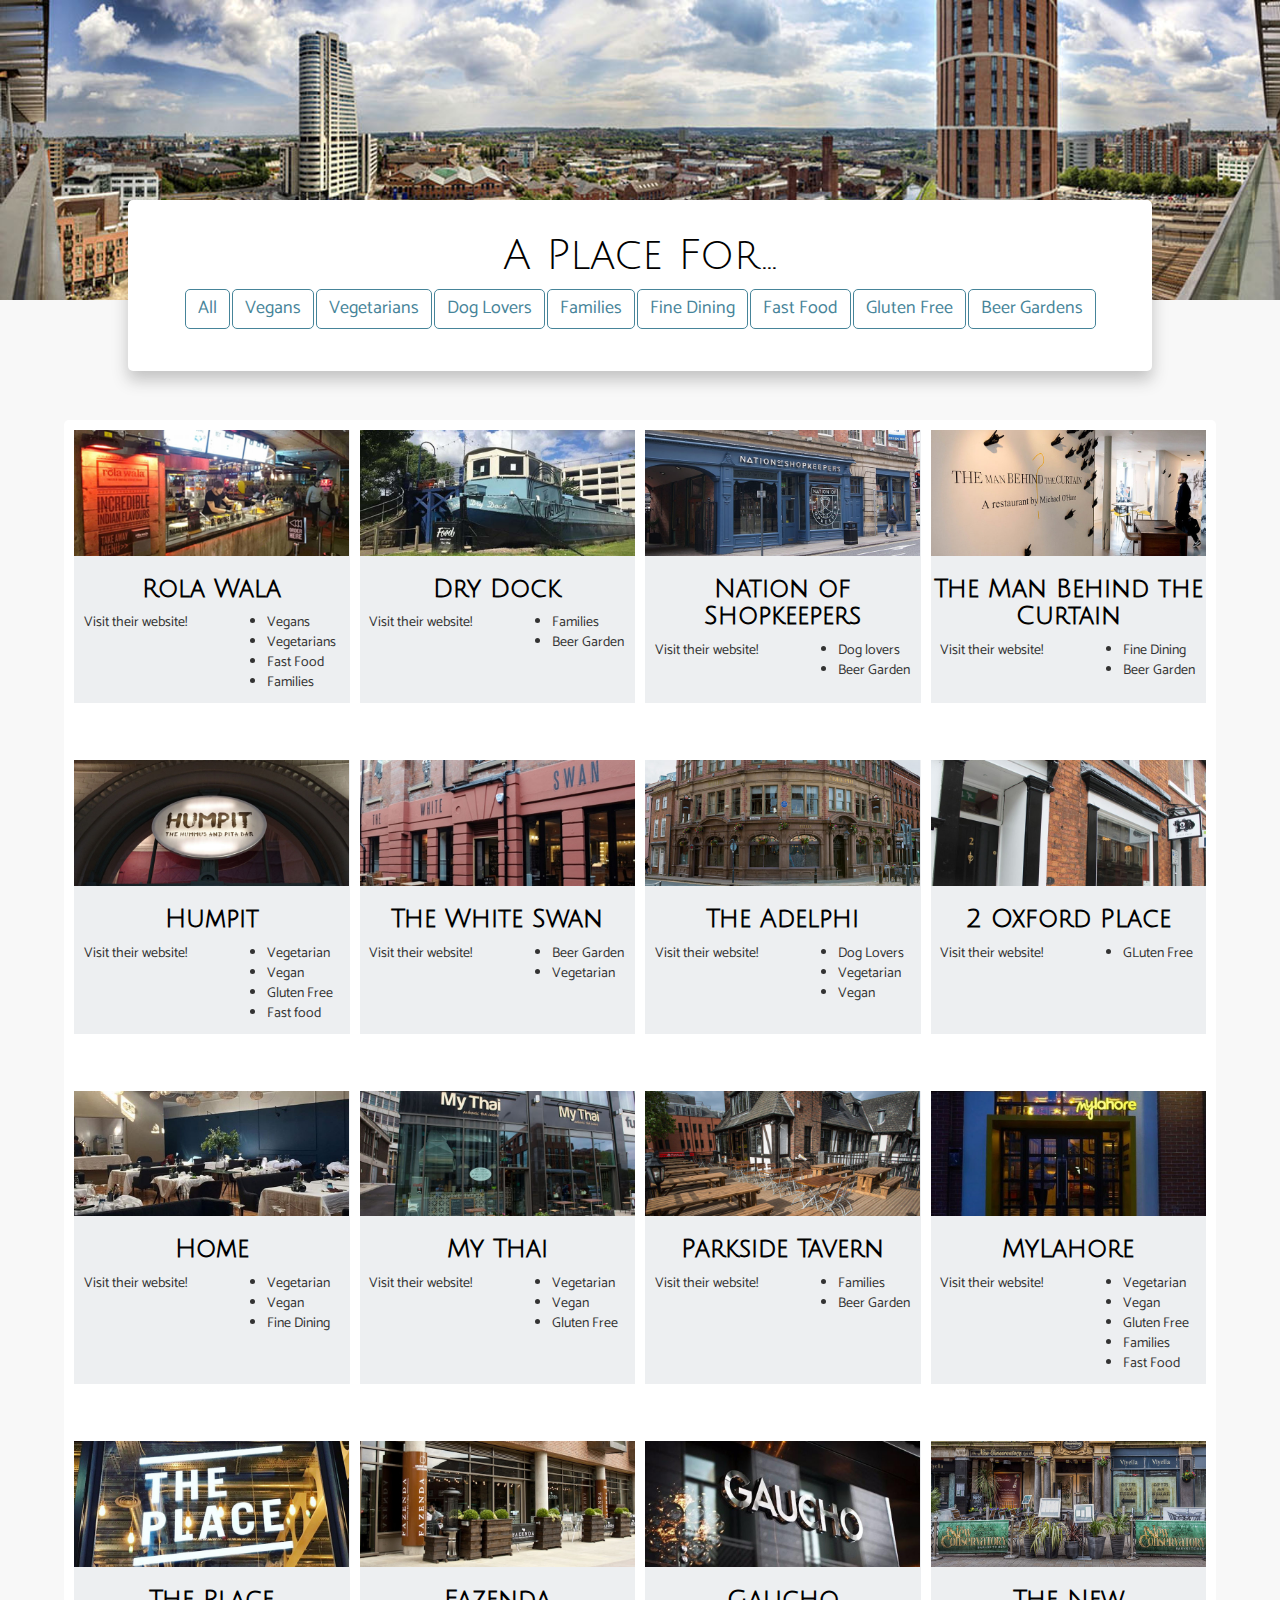
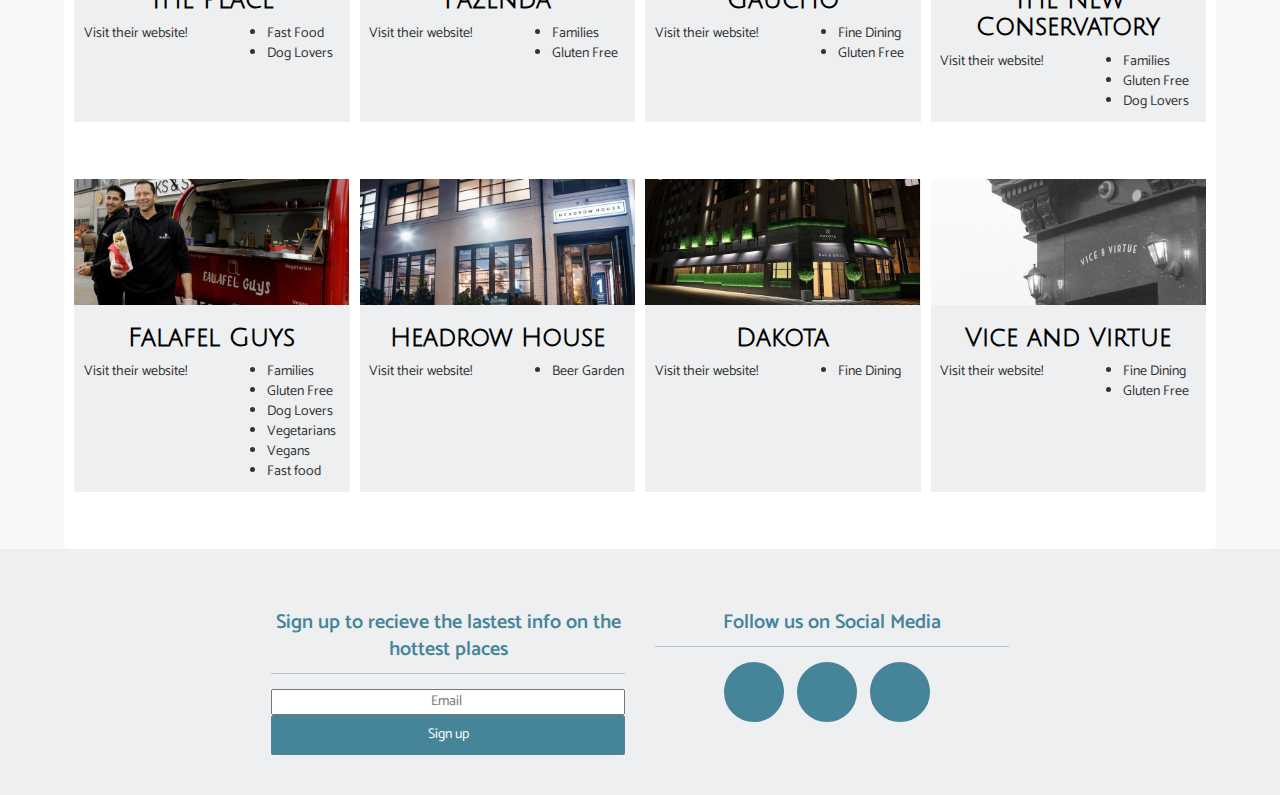
<file: main/index.html>
<!DOCTYPE html>
<html>

<head>
  <title>Index</title>
  <meta charset="utf-8">
  <meta name="viewport" content="width=device-width, initial-scale=1.0">
  <script src="https://code.jquery.com/jquery-3.3.1.min.js" integrity="sha256-FgpCb/KJQlLNfOu91ta32o/NMZxltwRo8QtmkMRdAu8=" crossorigin="anonymous"></script>
  <link rel="stylesheet" href="https://maxcdn.bootstrapcdn.com/bootstrap/3.3.7/css/bootstrap.min.css" integrity="sha384-BVYiiSIFeK1dGmJRAkycuHAHRg32OmUcww7on3RYdg4Va+PmSTsz/K68vbdEjh4u" crossorigin="anonymous">
  <!-- Latest compiled and minified CSS -->
  <link rel="stylesheet" href="https://maxcdn.bootstrapcdn.com/bootstrap/3.3.7/css/bootstrap.min.css" integrity="sha384-BVYiiSIFeK1dGmJRAkycuHAHRg32OmUcww7on3RYdg4Va+PmSTsz/K68vbdEjh4u" crossorigin="anonymous">
  <!-- Latest compiled and minified JavaScript -->
  <script src="https://maxcdn.bootstrapcdn.com/bootstrap/3.3.7/js/bootstrap.min.js" integrity="sha384-Tc5IQib027qvyjSMfHjOMaLkfuWVxZxUPnCJA7l2mCWNIpG9mGCD8wGNIcPD7Txa" crossorigin="anonymous"></script>
  <link rel="stylesheet" href="https://use.fontawesome.com/releases/v5.0.13/css/all.css" integrity="sha384-DNOHZ68U8hZfKXOrtjWvjxusGo9WQnrNx2sqG0tfsghAvtVlRW3tvkXWZh58N9jp" crossorigin="anonymous">
  <link href="https://fonts.googleapis.com/css?family=Catamaran" rel="stylesheet">
  <link href="https://fonts.googleapis.com/css?family=Julius+Sans+One" rel="stylesheet">
  <script src="js/script.js"></script>
  <link rel="stylesheet" type="text/css" href="css/stylesheet.css">
</head>

<body>

  <nav>
    <div id="mySidenav" class="sidenav">
      <a href="javascript:void(0)" class="closebtn" onclick="closeNav()"><i class="fas fa-times"></i></a>
      <a href="index.html">Home</a>
      <a href="about.html">About</a>
      <a href="contact.html">Contact</a>
    </div>

    <span class="hamburger" onclick="openNav()"><i class="fas fa-bars"></i></span>
  </nav>

  <header>
    <div class="header">
      <!-- <img class="center-block header-img img-responsive" src="images/header.jpg" alt="placeholder"> -->
      <div class="overlay">
        <h1>A Place For...</h1>
        <div class="btn-group" id="btn-override">
          <button id="button-styling" type="button" class="btn btn-default dropdown-toggle" data-toggle="dropdown" aria-haspopup="true" aria-expanded="false">
    Filters <span class="caret"></span>
          </button>

            <div class="dropdown-menu">
              <button class="btn btn-default filter-button" data-filter="all">All</button>
              <button class="btn btn-default filter-button" data-filter="vegans">Vegans</button>
              <button class="btn btn-default filter-button" data-filter="vegetarians">Vegetarians</button>
              <button class="btn btn-default filter-button" data-filter="dog-lovers">Dog Lovers</button>
              <button class="btn btn-default filter-button" data-filter="families">Families</button>
              <button class="btn btn-default filter-button" data-filter="fine-dining">Fine Dining</button>
              <button class="btn btn-default filter-button" data-filter="fast-food">Fast Food</button>
              <button class="btn btn-default filter-button" data-filter="gluten-free">Gluten Free</button>
              <button class="btn btn-default filter-button" data-filter="beer-gardens">Beer Gardens</button>
            </div>
          <div class="desktop-filter">
            <button class="btn btn-default filter-button" data-filter="all">All</button>
            <button class="btn btn-default filter-button" data-filter="vegans">Vegans</button>
            <button class="btn btn-default filter-button" data-filter="vegetarians">Vegetarians</button>
            <button class="btn btn-default filter-button" data-filter="dog-lovers">Dog Lovers</button>
            <button class="btn btn-default filter-button" data-filter="families">Families</button>
            <button class="btn btn-default filter-button" data-filter="fine-dining">Fine Dining</button>
            <button class="btn btn-default filter-button" data-filter="fast-food">Fast Food</button>
            <button class="btn btn-default filter-button" data-filter="gluten-free">Gluten Free</button>
            <button class="btn btn-default filter-button" data-filter="beer-gardens">Beer Gardens</button>
          </div>
        </div>
      </div>
  </header>

  <section>
    <div class="container filter-gallery container-main">
      <div class="row">
        <br/>
        <div class="gallery_product col-lg-3 col-md-3 col-sm-4 filter vegans vegetarians fast-food families">
          <img src="images/image-size-test.jpg" class="img-responsive">
          <div class="row">
            <div class="col-lg-12 col-md-12 col-sm-12 col-xs-12">
              <h2 class="text-center">Rola Wala</h2>
            </div>
          </div>
          <div class="row">
            <div class="col-md-6 col-xs-6 text-center restuarant-link">
              <p>
                Visit their website!
              </p>
              <a href="#">
                <i class="fas fa-external-link-alt"></i>
              </a>
            </div>
            <div class="col-md-6 col-xs-6">
              <ul>
                <li>
                  Vegans
                </li>
                <li>
                  Vegetarians
                </li>
                <li>
                  Fast Food
                </li>
                <li>
                  Families
                </li>
              </ul>
            </div>
          </div>
        </div>

        <div class="gallery_product col-lg-3 col-md-3 col-sm-4 filter families beer-gardens">
          <img src="images/dry-dock.jpg" class="img-responsive">
          <div class="row">
            <div class="col-lg-12 col-md-12 col-sm-12 col-xs-12">
              <h2 class="text-center">Dry Dock</h2>
            </div>
          </div>
          <div class="row">
            <div class="col-md-6 col-xs-6 text-center restuarant-link">
              <p>
                Visit their website!
              </p>
              <a href="#">
                <i class="fas fa-external-link-alt"></i>
              </a>
            </div>
            <div class="col-md-6 col-xs-6">
              <ul>
                <li>
                  Families
                </li>
                <li>
                  Beer Garden
                </li>
              </ul>
            </div>
          </div>
        </div>

        <div class="gallery_product col-lg-3 col-md-3 col-sm-4 col-xs-12 filter dog-lovers beer-gardens">
          <img src="images/nation.jpg" class="img-responsive">
          <div class="row">
            <div class="col-lg-12 col-md-12 col-sm-12 col-xs-12">
              <h2 class="text-center">Nation of Shopkeepers</h2>
            </div>
          </div>
          <div class="row">
            <div class="col-md-6 col-xs-6 text-center restuarant-link">
              <p>
                Visit their website!
              </p>
              <a href="#">
                <i class="fas fa-external-link-alt"></i>
              </a>
            </div>
            <div class="col-md-6 col-xs-6">
              <ul>
                <li>
                  Dog lovers
                </li>
                <li>
                  Beer Garden
                </li>
              </ul>
            </div>
          </div>
        </div>

        <div class="gallery_product col-lg-3 col-md-3 col-sm-4 col-xs-12 filter fine-dining">
          <img src="images/man-curtain.jpg" class="img-responsive">
          <div class="row">
            <div class="col-lg-12 col-md-12 col-sm-12 col-xs-12">
              <h2 class="text-center">The Man Behind the Curtain</h2>
            </div>
          </div>
          <div class="row">
            <div class="col-md-6 col-xs-6 text-center restuarant-link">
              <p>
                Visit their website!
              </p>
              <a href="#">
                <i class="fas fa-external-link-alt"></i>
              </a>
            </div>
            <div class="col-md-6 col-xs-6">
              <ul>
                <li>
                  Fine Dining
                </li>
                <li>
                  Beer Garden
                </li>
              </ul>
            </div>
          </div>
        </div>

        <div class="gallery_product col-lg-3 col-md-3 col-sm-4 col-xs-12 filter fast-food vegetarians vegans gluten-free">
          <img src="images/humpit.jpg" class="img-responsive">
          <div class="row">
            <div class="col-lg-12 col-md-12 col-sm-12 col-xs-12">
              <h2 class="text-center">Humpit</h2>
            </div>
          </div>
          <div class="row">
            <div class="col-md-6 col-xs-6 text-center restuarant-link">
              <p>
                Visit their website!
              </p>
              <a href="#">
                <i class="fas fa-external-link-alt"></i>
              </a>
            </div>
            <div class="col-md-6 col-xs-6">
              <ul>
                <li>
                  Vegetarian
                </li>
                <li>
                  Vegan
                </li>
                <li>
                  Gluten Free
                </li>
                <li>
                  Fast food
                </li>
              </ul>
            </div>
          </div>
        </div>

        <div class="gallery_product col-lg-3 col-md-3 col-sm-4 col-xs-12 filter beer-gardens vegetarians">
          <img src="images/white-swan.jpg" class="img-responsive">
          <div class="row">
            <div class="col-lg-12 col-md-12 col-sm-12 col-xs-12">
              <h2 class="text-center">The White Swan</h2>
            </div>
          </div>
          <div class="row">
            <div class="col-md-6 col-xs-6 text-center restuarant-link">
              <p>
                Visit their website!
              </p>
              <a href="#">
                <i class="fas fa-external-link-alt"></i>
              </a>
            </div>
            <div class="col-md-6 col-xs-6">
              <ul>
                <li>
                  Beer Garden
                </li>
                <li>
                  Vegetarian
                </li>
              </ul>
            </div>
          </div>
        </div>

        <div class="gallery_product col-lg-3 col-md-3 col-sm-4 col-xs-12 filter dog-lovers vegetarians vegans">
          <img src="images/adelphi.jpg" class="img-responsive">
          <div class="row">
            <div class="col-lg-12 col-md-12 col-sm-12 col-xs-12">
              <h2 class="text-center">The Adelphi</h2>
            </div>
          </div>
          <div class="row">
            <div class="col-md-6 col-xs-6 text-center restuarant-link">
              <p>
                Visit their website!
              </p>
              <a href="#">
                <i class="fas fa-external-link-alt"></i>
              </a>
            </div>
            <div class="col-md-6 col-xs-6">
              <ul>
                <li>
                  Dog Lovers
                </li>
                <li>
                  Vegetarian
                </li>
                <li>
                  Vegan
                </li>
              </ul>
            </div>
          </div>
        </div>

        <div class="gallery_product col-lg-3 col-md-3 col-sm-4 col-xs-12 filter gluten-free">
          <img src="images/oxford-place.jpg" class="img-responsive">
          <div class="row">
            <div class="col-lg-12 col-md-12 col-sm-12 col-xs-12">
              <h2 class="text-center">2 Oxford Place</h2>
            </div>
          </div>
          <div class="row">
            <div class="col-md-6 col-xs-6 text-center restuarant-link">
              <p>
                Visit their website!
              </p>
              <a href="#">
                <i class="fas fa-external-link-alt"></i>
              </a>
            </div>
            <div class="col-md-6 col-xs-6">
              <ul>
                <li>
                  GLuten Free
                </li>
              </ul>
            </div>
          </div>
        </div>

        <div class="gallery_product col-lg-3 col-md-3 col-sm-4 col-xs-12 filter vegans vegetarians fine-dining">
          <img src="images/home.jpg" class="img-responsive">
          <div class="row">
            <div class="col-lg-12 col-md-12 col-sm-12 col-xs-12">
              <h2 class="text-center">Home</h2>
            </div>
          </div>
          <div class="row">
            <div class="col-md-6 col-xs-6 text-center restuarant-link">
              <p>
                Visit their website!
              </p>
              <a href="#">
                <i class="fas fa-external-link-alt"></i>
              </a>
            </div>
            <div class="col-md-6 col-xs-6">
              <ul>
                <li>
                  Vegetarian
                </li>
                <li>
                  Vegan
                </li>
                <li>
                  Fine Dining
                </li>
              </ul>
            </div>
          </div>
        </div>

        <div class="gallery_product col-lg-3 col-md-3 col-sm-4 col-xs-12 filter vegetarians vegans gluten-free">
          <img src="images/my-thai.jpg" class="img-responsive">
          <div class="row">
            <div class="col-lg-12 col-md-12 col-sm-12 col-xs-12">
              <h2 class="text-center">My Thai</h2>
            </div>
          </div>
          <div class="row">
            <div class="col-md-6 col-xs-6 text-center restuarant-link">
              <p>
                Visit their website!
              </p>
              <a href="#">
                <i class="fas fa-external-link-alt"></i>
              </a>
            </div>
            <div class="col-md-6 col-xs-6">
              <ul>
                <li>
                  Vegetarian
                </li>
                <li>
                  Vegan
                </li>
                <li>
                  Gluten Free
                </li>
              </ul>
            </div>
          </div>
        </div>

        <div class="gallery_product col-lg-3 col-md-3 col-sm-4 col-xs-12 filter families beer-gardens">
          <img src="images/parkside.jpg" class="img-responsive">
          <div class="row">
            <div class="col-lg-12 col-md-12 col-sm-12 col-xs-12">
              <h2 class="text-center">Parkside Tavern</h2>
            </div>
          </div>
          <div class="row">
            <div class="col-md-6 col-xs-6 text-center restuarant-link">
              <p>
                Visit their website!
              </p>
              <a href="#">
                <i class="fas fa-external-link-alt"></i>
              </a>
            </div>
            <div class="col-md-6 col-xs-6">
              <ul>
                <li>
                  Families
                </li>
                <li>
                  Beer Garden
                </li>
              </ul>
            </div>
          </div>
        </div>

        <div class="gallery_product col-lg-3 col-md-3 col-sm-4 col-xs-12 filter families fast-food vegans vegetarians gluten-free ">
          <img src="images/mylahore.jpg" class="img-responsive">
          <div class="row">
            <div class="col-lg-12 col-md-12 col-sm-12 col-xs-12">
              <h2 class="text-center">MyLahore</h2>
            </div>
          </div>
          <div class="row">
            <div class="col-md-6 col-xs-6 text-center restuarant-link">
              <p>
                Visit their website!
              </p>
              <a href="#">
                <i class="fas fa-external-link-alt"></i>
              </a>
            </div>
            <div class="col-md-6 col-xs-6">
              <ul>
                <li>
                  Vegetarian
                </li>
                <li>
                  Vegan
                </li>
                <li>
                  Gluten Free
                </li>
                <li>
                  Families
                </li>
                <li>
                  Fast Food
                </li>
              </ul>
            </div>
          </div>
        </div>

        <div class="gallery_product col-lg-3 col-md-3 col-sm-4 col-xs-12 filter fast-food dog-lovers">
          <img src="images/the-place.jpg" class="img-responsive">
          <div class="row">
            <div class="col-lg-12 col-md-12 col-sm-12 col-xs-12">
              <h2 class="text-center">The Place</h2>
            </div>
          </div>
          <div class="row">
            <div class="col-md-6 col-xs-6 text-center restuarant-link">
              <p>
                Visit their website!
              </p>
              <a href="#">
                <i class="fas fa-external-link-alt"></i>
              </a>
            </div>
            <div class="col-md-6 col-xs-6">
              <ul>
                <li>
                  Fast Food
                </li>
                <li>
                  Dog Lovers
                </li>
              </ul>
            </div>
          </div>
        </div>

        <div class="gallery_product col-lg-3 col-md-3 col-sm-4 col-xs-12 filter families gluten-free">
          <img src="images/fazenda.jpg" class="img-responsive">
          <div class="row">
            <div class="col-lg-12 col-md-12 col-sm-12 col-xs-12">
              <h2 class="text-center">Fazenda</h2>
            </div>
          </div>
          <div class="row">
            <div class="col-md-6 col-xs-6 text-center restuarant-link">
              <p>
                Visit their website!
              </p>
              <a href="#">
                <i class="fas fa-external-link-alt"></i>
              </a>
            </div>
            <div class="col-md-6 col-xs-6">
              <ul>
                <li>
                  Families
                </li>
                <li>
                  Gluten Free
                </li>
              </ul>
            </div>
          </div>
        </div>

        <div class="gallery_product col-lg-3 col-md-3 col-sm-4 col-xs-12 filter fine-dining gluten-free">
          <img src="images/gaucho.jpg" class="img-responsive">
          <div class="row">
            <div class="col-lg-12 col-md-12 col-sm-12 col-xs-12">
              <h2 class="text-center">Gaucho</h2>
            </div>
          </div>
          <div class="row">
            <div class="col-md-6 col-xs-6 text-center restuarant-link">
              <p>
                Visit their website!
              </p>
              <a href="#">
                <i class="fas fa-external-link-alt"></i>
              </a>
            </div>
            <div class="col-md-6 col-xs-6">
              <ul>
                <li>
                  Fine Dining
                </li>
                <li>
                  Gluten Free
                </li>
              </ul>
            </div>
          </div>
        </div>

        <div class="gallery_product col-lg-3 col-md-3 col-sm-4 col-xs-12 filter families dog-lovers gluten-free">
          <img src="images/new-conservatory.jpg" class="img-responsive">
          <div class="row">
            <div class="col-lg-12 col-md-12 col-sm-12 col-xs-12">
              <h2 class="text-center">The New Conservatory</h2>
            </div>
          </div>
          <div class="row">
            <div class="col-md-6 col-xs-6 text-center restuarant-link">
              <p>
                Visit their website!
              </p>
              <a href="#">
                <i class="fas fa-external-link-alt"></i>
              </a>
            </div>
            <div class="col-md-6 col-xs-6">
              <ul>
                <li>
                  Families
                </li>
                <li>
                  Gluten Free
                </li>
                <li>
                  Dog Lovers
                </li>
              </ul>
            </div>
          </div>
        </div>

        <div class="gallery_product col-lg-3 col-md-3 col-sm-4 col-xs-12 filter gluten-free fast-food vegetarians vegans families dog-lovers">
          <img src="images/falafel.jpg" class="img-responsive">
          <div class="row">
            <div class="col-lg-12 col-md-12 col-sm-12 col-xs-12">
              <h2 class="text-center">Falafel Guys</h2>
            </div>
          </div>
          <div class="row">
            <div class="col-md-6 col-xs-6 text-center restuarant-link">
              <p>
                Visit their website!
              </p>
              <a href="#">
                <i class="fas fa-external-link-alt"></i>
              </a>
            </div>
            <div class="col-md-6 col-xs-6">
              <ul>
                <li>
                  Families
                </li>
                <li>
                  Gluten Free
                </li>
                <li>
                  Dog Lovers
                </li>
                <li>
                  Vegetarians
                </li>
                <li>
                  Vegans
                </li>
                <li>
                  Fast food
                </li>
              </ul>
            </div>
          </div>
        </div>

        <div class="gallery_product col-lg-3 col-md-3 col-sm-4 col-xs-12 filter beer-gardens">
          <img src="images/headrow.jpg" class="img-responsive">
          <div class="row">
            <div class="col-lg-12 col-md-12 col-sm-12 col-xs-12">
              <h2 class="text-center">Headrow House</h2>
            </div>
          </div>
          <div class="row">
            <div class="col-md-6 col-xs-6 text-center restuarant-link">
              <p>
                Visit their website!
              </p>
              <a href="#">
                <i class="fas fa-external-link-alt"></i>
              </a>
            </div>
            <div class="col-md-6 col-xs-6">
              <ul>
                <li>
                  Beer Garden
                </li>
              </ul>
            </div>
          </div>
        </div>

        <div class="gallery_product col-lg-3 col-md-3 col-sm-4 col-xs-12 filter fine-dining">
          <img src="images/dakota.jpg" class="img-responsive">
          <div class="row">
            <div class="col-lg-12 col-md-12 col-sm-12 col-xs-12">
              <h2 class="text-center">Dakota</h2>
            </div>
          </div>
          <div class="row">
            <div class="col-md-6 col-xs-6 text-center restuarant-link">
              <p>
                Visit their website!
              </p>
              <a href="#">
                <i class="fas fa-external-link-alt"></i>
              </a>
            </div>
            <div class="col-md-6 col-xs-6">
              <ul>
                <li>
                  Fine Dining
                </li>
              </ul>
            </div>
          </div>
        </div>

        <div class="gallery_product col-lg-3 col-md-3 col-sm-4 col-xs-12 filter fine-dining gluten-free">
          <img src="images/viceandvirtue.jpg" class="img-responsive">
          <div class="row">
            <div class="col-lg-12 col-md-12 col-sm-12 col-xs-12">
              <h2 class="text-center">Vice and Virtue</h2>
            </div>
          </div>
          <div class="row">
            <div class="col-md-6 col-xs-6 text-center restuarant-link">
              <p>
                Visit their website!
              </p>
              <a href="#">
                <i class="fas fa-external-link-alt"></i>
              </a>
            </div>
            <div class="col-md-6 col-xs-6">
              <ul>
                <li>
                  Fine Dining
                </li>
                <li>
                  Gluten Free
                </li>
              </ul>
            </div>
          </div>
        </div>


      </div>
    </div>
  </section>

  <footer>
    <div class="footer" id="footer">
      <div class="container">
        <div class="row">
          <div class="col-lg-4 col-lg-offset-2 col-md-4 col-md-offset-2 col-sm-6 col-xs-12 ">
            <h3 class="text-center"> Sign up to recieve the lastest info on the hottest places </h3>
            <ul>
              <li>
                <div class="input-append newsletter-box text-center">
                  <input type="text" class="text-center full" placeholder="Email ">
                  <button class="btn bg-gray" type="button"> Sign up <i class="fa fa-long-arrow-right"> </i> </button>
                </div>
              </li>
            </ul>
          </div>
          <div class="col-lg-4 col-md-4 col-sm-6 col-xs-12 ">
              <h3 class="text-center"> Follow us on Social Media </h3>
            <ul class="social">
              <li> <a href="#"> <i class="fab fa-facebook">   </i> </a> </li>
              <li> <a href="#"> <i class="fab fa-twitter">   </i> </a> </li>
              <li> <a href="#"> <i class="fab fa-instagram">   </i> </a> </li>
            </ul>
          </div>
        </div>
      </div>
    </div>
  </footer>

</body>

</html>
</file>
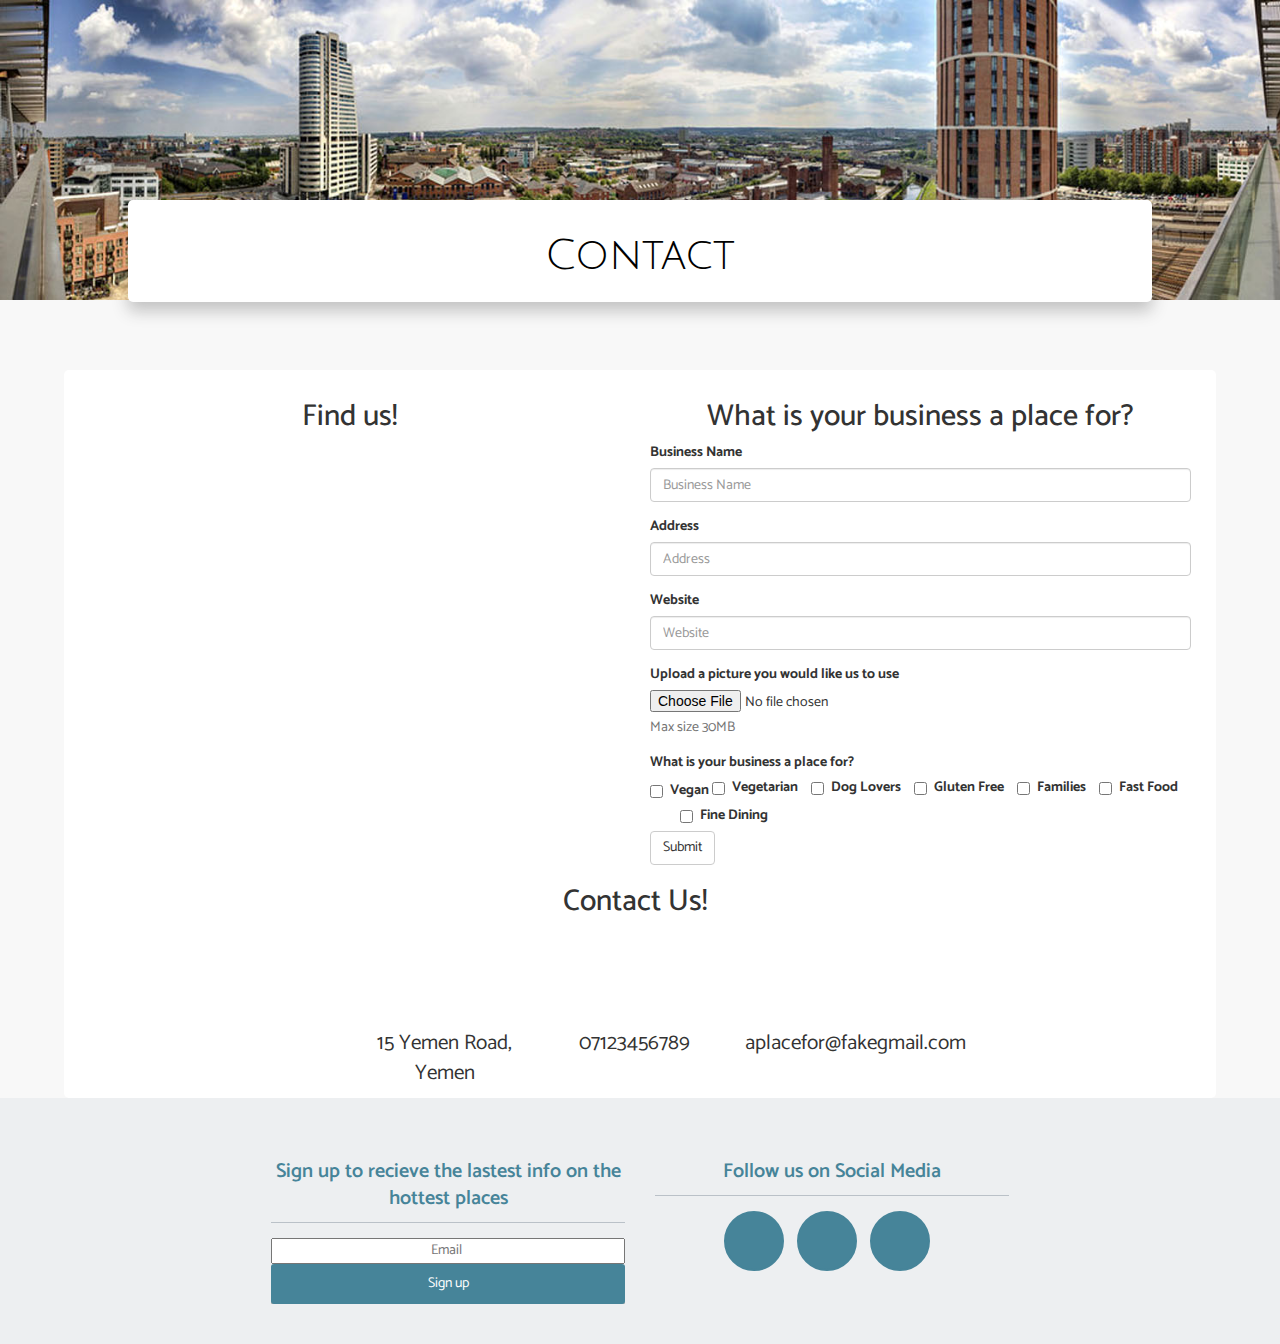
<file: main/contact.html>
<!DOCTYPE html>
<html>

<head>
  <title>Contact Us</title>
  <meta charset="utf-8">
  <meta name="viewport" content="width=device-width, initial-scale=1.0">
  <script src="https://code.jquery.com/jquery-3.3.1.min.js" integrity="sha256-FgpCb/KJQlLNfOu91ta32o/NMZxltwRo8QtmkMRdAu8=" crossorigin="anonymous"></script>
  <link rel="stylesheet" href="https://maxcdn.bootstrapcdn.com/bootstrap/3.3.7/css/bootstrap.min.css" integrity="sha384-BVYiiSIFeK1dGmJRAkycuHAHRg32OmUcww7on3RYdg4Va+PmSTsz/K68vbdEjh4u" crossorigin="anonymous">
  <!-- Latest compiled and minified CSS -->
  <link rel="stylesheet" href="https://maxcdn.bootstrapcdn.com/bootstrap/3.3.7/css/bootstrap.min.css" integrity="sha384-BVYiiSIFeK1dGmJRAkycuHAHRg32OmUcww7on3RYdg4Va+PmSTsz/K68vbdEjh4u" crossorigin="anonymous">
  <!-- Latest compiled and minified JavaScript -->
  <script src="https://maxcdn.bootstrapcdn.com/bootstrap/3.3.7/js/bootstrap.min.js" integrity="sha384-Tc5IQib027qvyjSMfHjOMaLkfuWVxZxUPnCJA7l2mCWNIpG9mGCD8wGNIcPD7Txa" crossorigin="anonymous"></script>
  <link rel="stylesheet" href="https://use.fontawesome.com/releases/v5.0.13/css/all.css" integrity="sha384-DNOHZ68U8hZfKXOrtjWvjxusGo9WQnrNx2sqG0tfsghAvtVlRW3tvkXWZh58N9jp" crossorigin="anonymous">
  <link href="https://fonts.googleapis.com/css?family=Catamaran" rel="stylesheet">
  <link href="https://fonts.googleapis.com/css?family=Julius+Sans+One" rel="stylesheet">
  <script src="js/script.js"></script>
  <link rel="stylesheet" type="text/css" href="css/stylesheet.css">
</head>

<body>

  <nav>
    <div id="mySidenav" class="sidenav">
      <a href="javascript:void(0)" class="closebtn" onclick="closeNav()"><i class="fas fa-times"></i></a>
      <a href="index.html">Home</a>
      <a href="about.html">About</a>
      <a href="contact.html">Contact</a>
    </div>

    <span class="hamburger" onclick="openNav()"><i class="fas fa-bars"></i></span>
  </nav>

  <header>
    <div class="header">
      <!-- <img class="center-block header-img img-responsive" src="images/header.jpg" alt="placeholder"> -->
      <div class="overlay">
        <h1>Contact</h1>
      </div>
    </div>
  </header>

  <section class="margin-change">
    <div class="container container-main">
      <div class="row">
        <div class="col-md-6 col-sm-12 col-xs-12">
          <header>
            <h2 class="text-center"> Find us! </h2>
          </header>

          <div class="map-container">

            <iframe class="googlemap" src="https://www.google.com/maps/embed?pb=!1m18!1m12!1m3!1d18850.78639113626!2d-1.5535850869667334!3d53.80108578276311!2m3!1f0!2f0!3f0!3m2!1i1024!2i768!4f13.1!3m3!1m2!1s0x48793e4ada64bd99%3A0x51adbafd0213dca9!2sLeeds!5e0!3m2!1sen!2suk!4v1529496432686"
              width="600" height="450" frameborder="0" style="border:0" allowfullscreen></iframe>

          </div>
        </div>
        <div class="col-md-6 col-sm-12 col-xs-12">
          <h2 class="text-center">What is your business a place for?</h2>
          <form>
            <div class="form-group">
              <label for="businessName">Business Name</label>
              <input type="name" class="form-control" id="businessName" placeholder="Business Name" required>
            </div>
            <div class="form-group">
              <label for="address">Address</label>
              <input type="address" class="form-control" id="address" placeholder="Address" required>
            </div>
            <div class="form-group">
              <label for="website">Website</label>
              <input type="website" class="form-control" id="website" placeholder="Website" required>
            </div>
            <div class="form-group">
              <label for="exampleInputFile">Upload a picture you would like us to use</label>
              <input type="file" id="picture">
              <p class="help-block">Max size 30MB</p>
            </div>
            <label for="exampleInputFile">What is your business a place for?</label><br>
            <div class="checkbox-inline">
              <label>
            <input type="checkbox"> Vegan
          </label>
              <div class="checkbox-inline">
                <label>
              <input type="checkbox"> Vegetarian
            </label>
              </div>
              <div class="checkbox-inline">
                <label>
              <input type="checkbox"> Dog Lovers
            </label>
              </div>
              <div class="checkbox-inline">
                <label>
              <input type="checkbox"> Gluten Free
            </label>
              </div>
              <div class="checkbox-inline">
                <label>
              <input type="checkbox"> Families
            </label>
              </div>
              <div class="checkbox-inline">
                <label>
              <input type="checkbox"> Fast Food
            </label>
              </div>
              <div class="checkbox-inline">
                <label>
              <input type="checkbox"> Fine Dining
            </label>
              </div>
            </div> <br>
            <button type="submit" class="btn btn-default">Submit</button>
          </form>
        </div>
      </div>
      <div class="row">
        <div class="col-md-12 text-center">
          <h2>Contact Us!</h2>
          <div class="row contact-details">
            <div class="col-md-2 col-md-offset-3">
              <i class="fas fa-address-card"></i>
              <br>
              <p>
                15 Yemen Road, Yemen
              </p>
            </div>
            <div class="col-md-2">
              <i class="fas fa-phone-square"></i>
              <br>
              <p>
                07123456789
              </p>
            </div>
            <div class="col-md-2">
              <i class="fas fa-envelope-square"></i>
              <br>
              <p>
                aplacefor@fakegmail.com
              </p>
            </div>
          </div>
        </div>
      </div>
    </div>
  </section>

  <footer>
    <div class="footer" id="footer">
      <div class="container">
        <div class="row">
          <div class="col-lg-4 col-lg-offset-2 col-md-4 col-md-offset-2 col-sm-4 col-sm-offset-2 col-xs-12 ">
            <h3 class="text-center"> Sign up to recieve the lastest info on the hottest places </h3>
            <ul>
              <li>
                <div class="input-append newsletter-box text-center">
                  <input type="text" class="text-center full" placeholder="Email ">
                  <button class="btn bg-gray" type="button"> Sign up <i class="fa fa-long-arrow-right"> </i> </button>
                </div>
              </li>
            </ul>
          </div>
          <div class="col-lg-4 col-md-4 col-sm-4 col-xs-12 ">
              <h3 class="text-center"> Follow us on Social Media </h3>
            <ul class="social">
              <li> <a href="#"> <i class="fab fa-facebook">   </i> </a> </li>
              <li> <a href="#"> <i class="fab fa-twitter">   </i> </a> </li>
              <li> <a href="#"> <i class="fab fa-instagram">   </i> </a> </li>
            </ul>
          </div>
        </div>
      </div>
    </div>
  </footer>

</body>

</html>
</file>
<file: main/css/stylesheet.css>
.changeColor {
   color: black !important;
}

.container-change {
  width: 100% !important;
  margin: 0;
  padding: 0;
}

* {
  font-family: 'Catamaran', sans-serif;
}

body {
  background-color: #f8f8f8;
}

h1 {
  color: black;
}

.margin-change {
  margin-top: -50px;
}

/* about page  */

.module-header {
    margin-bottom: 50px;
    text-align: center;
    width: 90%;
    padding-bottom: 30px;
    border-bottom: 1px solid #BAC1C8;
margin-left: auto;
margin-right: auto;
}

.module-header img {
    margin-bottom: 15px;
}

.module-header h2 strong {
  color: #468499;
}

.module-header p {
    font-size: 21px;
    margin: 0 auto;
    width: 60%;
}

.about-p p {
  font-size: 18px;
  list-style: none;
}

.about-info h3 {
  color: #468499;
  font-weight: bold;
}

.about-info {
  padding-bottom: 50px;
}
/* about page  */

/* Slide in navigation*/
.hamburger {
  font-size: 40px;
  cursor: pointer;
  position: fixed;
  top: 40px;
  left: 40px;
  z-index: 1;
  color: white;
}

.sidenav {
  height: 100%;
  width: 0;
  position: fixed;
  z-index: 2;
  top: 0;
  left: 0;
  background-color: #468499;
  overflow-x: hidden;
  transition: 0.5s;
  padding-top: 60px;
}

.sidenav a {
  padding: 8px 8px 8px 32px;
  text-decoration: none;
  font-size: 25px;
  color: white;
  display: block;
  transition: 0.3s;
}

.sidenav a:hover {
  color: #f1f1f1;
}

.sidenav .closebtn {
  position: absolute;
  top: 0;
  right: 25px;
  font-size: 36px;
  margin-left: 50px;
}

@media screen and (max-height: 450px) {
  .sidenav {
    padding-top: 15px;
  }
  .sidenav a {
    font-size: 18px;
  }
}

.dropdown-toggle, .dropdown-menu {
  display: none;
}

/* Slide in navigation*/

/* Header */

.header h1 {
  font-size: 3em;
  font-family: 'Julius Sans One', sans-serif;
}

.gallery_product h2 {
  font-size: 1.8em;
  font-weight: bold;
  color: black;
  font-family: 'Julius Sans One', sans-serif;
}

.header {
  position: relative;
  text-align: center;
  background-image: url("../images/header.jpg");
  background-repeat: no-repeat;
  background-size: cover;
  height: 300px;
}

.overlay {
  position: relative;
  top: 200px;
  left: 0;
  right: 0;
  margin: auto;
  background-color: white;
  width: 80%;
  max-width: 100%;
  padding: 1% 0;
  border-radius: 5px;
  -webkit-box-shadow: 0px 9px 16px 0px rgba(50, 50, 50, 0.27);
  -moz-box-shadow: 0px 9px 16px 0px rgba(50, 50, 50, 0.27);
  box-shadow: 0px 9px 16px 0px rgba(50, 50, 50, 0.27);
}

.overlay-change {
  top: 240px;
}

#btn-override {
  position: static;
}

/* Header */

/* Footer */

.full {
  width: 100%;
}

.gap {
  height: 30px;
  width: 100%;
  clear: both;
  display: block;
}

.footer {
  background: #EDEFF1;
  height: auto;
  padding-bottom: 30px;
  position: relative;
  width: 100%;
}

.footer p {
  margin: 0;
}

.footer h3 {
  border-bottom: 1px solid #BAC1C8;
  color: #468499;
  font-size: 20px;
  font-weight: 600;
  line-height: 27px;
  padding: 40px 0 10px;
}

.footer ul {
  list-style-type: none;
  margin-left: 0;
  padding-left: 0;
  margin-top: 15px;
  color: #7F8C8D;
  width: 100%;
  text-align: center;
}

.footer ul li a {
  padding: 0 0 5px 0;
  display: block;
}

.footer a {
  color: #78828D
}

.supportLi h4 {
  font-size: 20px;
  font-weight: lighter;
  line-height: normal;
  margin-bottom: 0 !important;
  padding-bottom: 0;
}

.newsletter-box input#appendedInputButton {
  background: #FFFFFF;
  display: inline-block;
  float: left;
  height: 30px;
  clear: both;
  width: 100%;
}

.newsletter-box .btn {
  border: medium none;
  -webkit-border-radius: 3px;
  -moz-border-radius: 3px;
  -o-border-radius: 3px;
  -ms-border-radius: 3px;
  border-radius: 3px;
  display: inline-block;
  height: 40px;
  padding: 0;
  width: 100%;
  color: #fff;
}

.newsletter-box {
  overflow: hidden;
}

.bg-gray {
  background-color: #468499;
  box-shadow: 0 1px 0 #B4B3B3;
}

.social li {
  background: none repeat scroll 0 0 #468499;
  border: 2px solid #468499;
  -webkit-border-radius: 50%;
  -moz-border-radius: 50%;
  -o-border-radius: 50%;
  -ms-border-radius: 50%;
  border-radius: 50%;
  /* float: left; */
  display: inline-block;
  height: 60px;
  line-height: 60px;
  margin: 0 10px 0 0;
  padding: 0;
  text-align: center;
  width: 60px;
  transition: all 0.5s ease 0s;
  -moz-transition: all 0.5s ease 0s;
  -webkit-transition: all 0.5s ease 0s;
  -ms-transition: all 0.5s ease 0s;
  -o-transition: all 0.5s ease 0s;
}

.social li:hover {
  transform: scale(1.15) rotate(360deg);
  -webkit-transform: scale(1.1) rotate(360deg);
  -moz-transform: scale(1.1) rotate(360deg);
  -ms-transform: scale(1.1) rotate(360deg);
  -o-transform: scale(1.1) rotate(360deg);
}

.social li a {
  color: white;
}

.social li:hover {
  border: 2px solid #468499;
  background: #468499;
}

.social i {
  font-size: 3em;
  line-height: 1.35 !important;
}

/* Footer */

/* Filter system */

.filter-gallery .gallery_product {
  padding: 0;
  margin-left: 0;
  margin-right: 0;
  border-left: 10px solid white;
  background-color: #EDEFF1;
  /* min-height: 365px;
  min-height: 365px; */
}

.row {
  display: -webkit-box;
  display: -webkit-flex;
  display: -ms-flexbox;
  display: flex;
  flex-wrap: wrap;
}

.filter-gallery>[class*='col-'] {
  display: flex;
  flex-direction: column;
}

/* .filter-gallery .row.
, .filter-gallery {
  margin: 0;
} */

.container-main {
  margin-top: 120px;
  border-radius: 5px;
  padding-right: 25px;
  background-color: white;
  padding-top: 10px;
}

.filter-button {
  font-size: 18px;
  border: 1px solid #468499;
  border-radius: 5px;
  text-align: center;
  color: #468499;
  margin-bottom: 30px;
}

.filter-button:hover {
  font-size: 18px;
  border: 1px solid #468499;
  border-radius: 5px;
  text-align: center;
  color: #ffffff;
  background-color: #468499;
}

.btn-default:active .filter-button:active {
  background-color: #468499;
  color: white;
}

.port-image {
  width: 100%;
}

.gallery_product {
  margin-bottom: 5%;
  max-height: 365px;
}

.restuarant-link i {
  font-size: 30px;
}

.restuarant-link i {
  color: #468499;
}

/* Filter system */

.container {
  width: 90% !important;
}

/*  contact page */

.map-container {
  height: 0;
  overflow: hidden;
  padding-bottom: 60%;
  /* aspect ratio */
  position: relative;
}

.googlemap {
  border: 0;
  height: 100%;
  left: 0;
  position: absolute;
  top: 0;
  width: 100%;
}

.contact-details .fas {
  font-size: 5em;
  color: #468499;
}

.contact-details p {
  font-size: 1.5em;
}

/* contact page */

/* Media Queries */

@media only screen and (max-width: 950px) {
  .container-main {
    margin-top: -160px;
    border-radius: 5px;
  }
  .hamburger {
    color: #468499 !important;
  }
  .header {
    background-image: none;
  }
  .overlay {
    width: 100%;
    display: block;
    bottom: 0;
    top: 0;
    padding: 0;
    padding-top: 1%;
    height: 110px;
  }
  .container-change {
    width: 100% !important;
    margin: 0;
    padding: 0;
  }
  .desktop-filter {
    display: none;
  }
  .dropdown-toggle {
    display: block;
  }
  .dropdown-menu {
    position: absolute;
    top: 100%;
    z-index: 1000;
    display: none;
    float: left;
    width: 100%;
    padding: 5px 0;
    font-size: 14px;
    text-align: left;
    list-style: none;
    background-color: #fff;
    -webkit-background-clip: padding-box;
    background-clip: padding-box;
    border-radius: 4px;
    margin-top: -.0%;
    border-top: none;
    border-left: none;
    border-right: none;
    border-top-left-radius: 0px;
    border-top-right-radius: 0px;
    padding-top: 5%;
  }

@media only screen and (max-width: 410px) {
  .header h1 {
    font-size: 2em;
  }
  .hamburger {
    top: 3.5%;
    left: 5%;
  }
}


/*
@media only screen and (max-width: 750px) {
  .container-main {
    width: 100% !important;
    padding-right: 0px;
  }
  .filter-gallery .gallery_product {
    border-left: none;
  }
} */

/* Media Queries */

=======
/* Media Queries */
</file>
